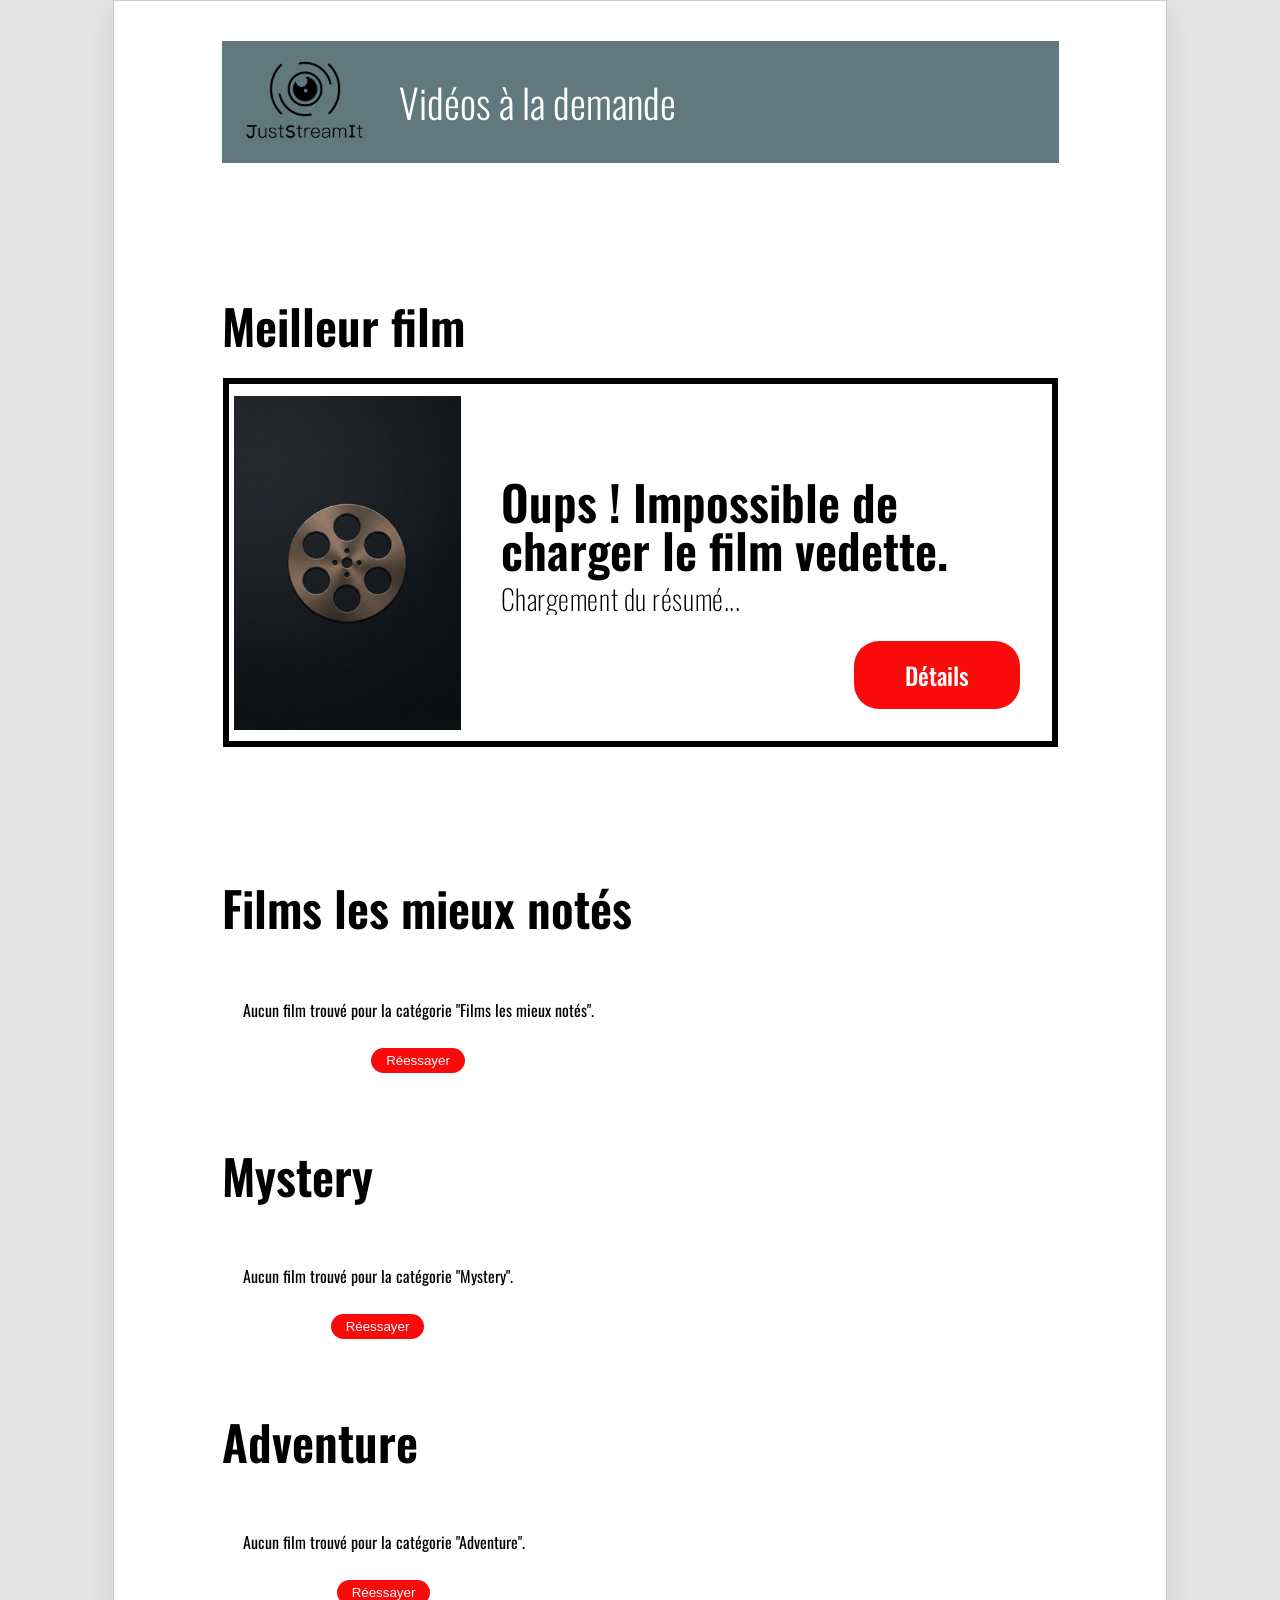
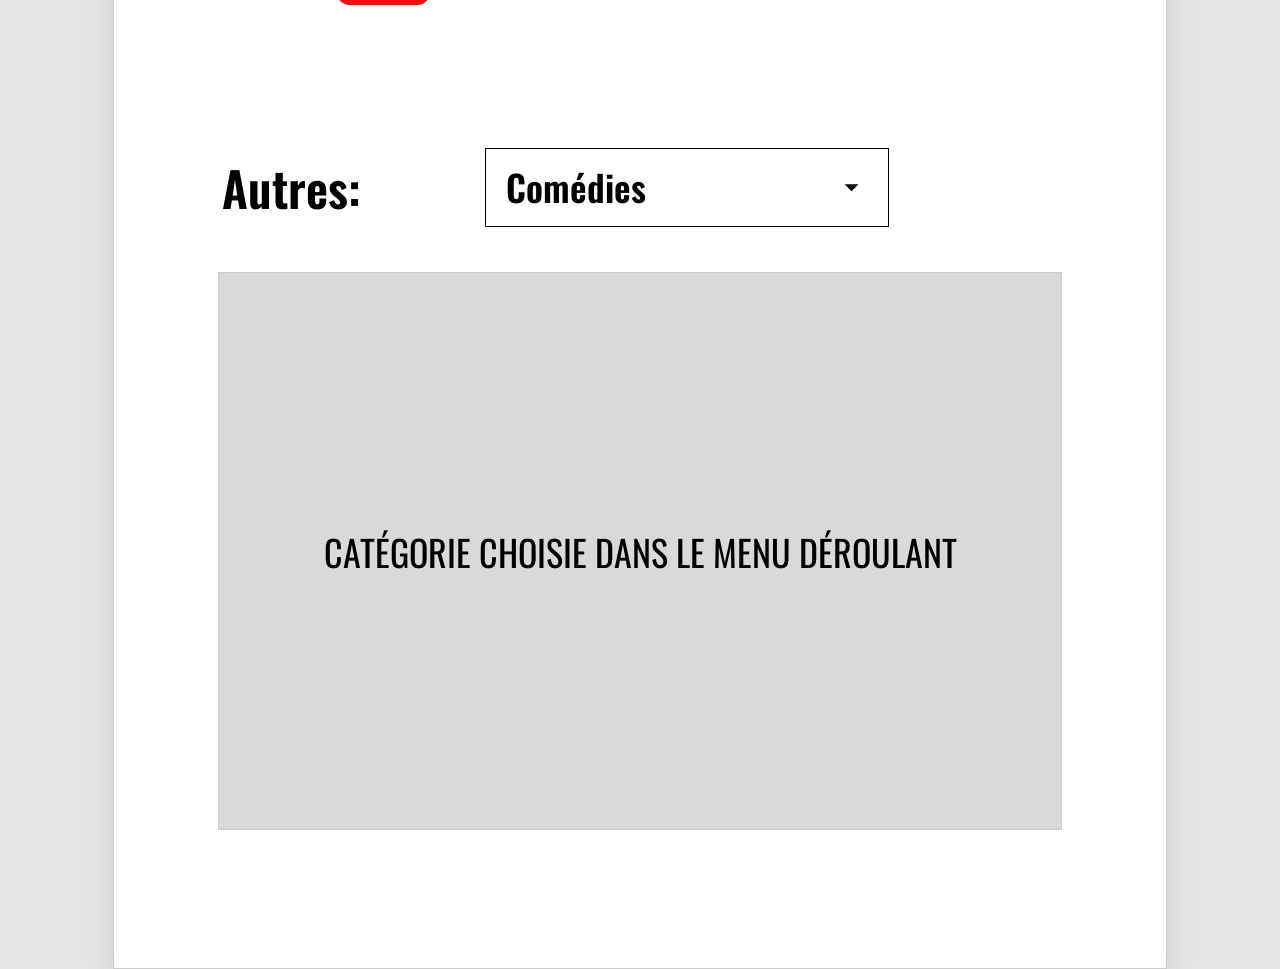
<file: index.html>
<!DOCTYPE html>
<html lang="fr" class="scroll-smooth">

<head>
    <meta charset="UTF-8">
    <meta name="viewport" content="width=device-width, initial-scale=1.0">
    <meta name="description" content="JustStreamIt – Découvrez les meilleurs films avec notre interface inspirée par le cinéma.">
    <title>JustStreamIt</title>

    <!-- FONTS: Oswald for headings, Inter for body, and Oranienbaum for classic accents -->
    <link rel="preconnect" href="https://fonts.googleapis.com">
    <link rel="preconnect" href="https://fonts.gstatic.com" crossorigin>
    <link href="https://fonts.googleapis.com/css2?family=Inter:wght@400;500;700&family=Oswald:wght@300;400;600;700&family=Oranienbaum&display=swap" rel="stylesheet">
    
    <!-- MODULAR CSS: Separated by concern for better maintainability -->
    <link rel="stylesheet" href="css/base.css">       <!-- Variables and CSS Reset -->
    <link rel="stylesheet" href="css/layout.css">     <!-- Header, Containers and Utility classes -->
    <link rel="stylesheet" href="css/hero.css">       <!-- Best Movie (Hero) Section Styles -->
    <link rel="stylesheet" href="css/movie-grid.css"> <!-- Movie Grid, Card layouts and Animations -->
    <link rel="stylesheet" href="css/forms.css">      <!-- Custom Genre Dropdown Select Styles -->
    <link rel="stylesheet" href="css/buttons.css">    <!-- Global Button variants -->
    <link rel="stylesheet" href="css/modal.css">      <!-- Responsive Modal Overlay Styles -->
</head>

<body>
    <a href="#hero" class="skip-link">Passer au contenu principal</a>
    <div class="page-container">
        <!-- HEADER: Brand Logo and Application Title -->
        <header id="main-header" class="main-header">
            <h1 class="sr-only">JustStreamIt - Découvrez les meilleurs films</h1>
            <figure class="logo-container">
                <img src="assets/img/logo.png" alt="JustStreamIt Logo" class="logo-img">
            </figure>
            <div class="header-text" id="header-text">
                <!-- Changed from <p> to <h2> to satisfy WAVE 'Possible heading' alert and document hierarchy -->
                <h2 class="header-tagline">Vidéos à la demande</h2>
            </div>
        </header>

        <main class="main-content">
            
            <!-- BEST MOVIE (HERO) SECTION: Highlighted top-rated movie -->
            <section id="hero" aria-labelledby="best-movie-heading">
                <header class="section-title">
                    <h2 id="best-movie-heading" class="section-heading-text">Meilleur film</h2>
                </header>
                <article id="best-movie" class="hero-card">
                    <figure class="hero-img-col">
                        <!-- fetchpriority="high" tells the browser to prioritize this critical above-the-fold asset -->
                        <img id="best-movie-img" src="assets/img/placeholder.png" alt="Affiche du meilleur film" fetchpriority="high" width="227" height="334">
                    </figure>
                    <div class="hero-content">
                        <h3 id="best-movie-title" class="hero-title">Chargement...</h3>
                        <p id="best-movie-summary" class="hero-summary">Chargement du résumé...</p>
                        <!-- Button triggers the modal via main.js -->
                        <button id="best-movie-details" class="hero-details-btn btn-primary" aria-label="Voir les détails du meilleur film">Détails</button>
                    </div>
                </article>
            </section>

            <!-- DYNAMIC SECTIONS: Container for category carousels injected by ui.js -->
            <div id="dynamic-categories"></div>

            <!-- "AUTRES" SECTION: Dynamic genre exploration -->
            <section id="custom" class="genre-selector-container" aria-labelledby="custom-heading">
                <header class="section-title genre-section-title">
                    <h2 id="custom-heading" class="section-heading-text">Autres:</h2>
                    
                    <!-- CUSTOM DROPDOWN: Designed to match Figma mocks (Listbox pattern) -->
                    <div id="custom-dropdown-container" class="dropdown-relative-container">
                        <button id="genre-select-trigger" class="genre-select-trigger-btn" aria-haspopup="listbox" aria-expanded="false" aria-label="Ouvrir le menu de sélection des genres">
                            <span id="genre-select-value" class="pointer-events-none">Comédies</span>
                            <svg id="genre-select-arrow" class="dropdown-arrow pointer-events-none" viewBox="0 0 24 24" fill="currentColor" aria-hidden="true">
                                <path d="M7 10l5 5 5-5z"></path>
                            </svg>
                        </button>
                        <div id="genre-options-list" class="genre-options-list-container hidden-element" role="listbox" aria-label="Liste des genres disponibles">
                            <!-- Populated with genre items via main.js during initialization -->
                        </div>
                    </div>
                </header>
                
                <!-- Results Grid for the selected genre -->
                <div id="custom-grid" class="hidden-element movie-grid" role="list" aria-label="Grille des films par genre"></div>
                
                <!-- Initial Placeholder before a search is performed -->
                <div id="custom-placeholder" class="placeholder-box" aria-live="polite">
                    <span class="placeholder-text">Catégorie choisie dans le menu déroulant</span>
                </div>

                <!-- "Voir plus" toggle button: Visible only when data exceeds display thresholds -->
                <div id="custom-more-container" class="more-btn-container hidden-element">
                    <button id="custom-more" class="more-btn btn-primary" aria-label="Afficher plus de films pour la catégorie sélectionnée">Voir plus</button>
                </div>
            </section>
        </main>
    </div>

    <!-- MODAL OVERLAY: Displays detailed movie data (Cast, Box Office, Director, etc.) -->
    <dialog id="movie-modal" class="modal-wrapper hidden-element" aria-modal="true" aria-labelledby="modal-title-desc">
        <div id="modal-overlay" class="modal-overlay"></div>
        <div class="modal-container">
            <h2 id="modal-title-desc" class="hidden-element">Détails du film</h2>
            <button id="close-modal" class="hidden-element" aria-label="Fermer la fenêtre modale">&times;</button>
            <div id="modal-content">
                <!-- Data is dynamically injected here by modal.js -->
            </div>
        </div>
    </dialog>

    <!-- REUSABLE TEMPLATES: Efficiently cloned by ui.js to build the interface -->
    
    <!-- Template for an individual movie card in a grid -->
    <template id="movie-card-tpl">
        <article class="movie-card movie-card-base group" tabindex="0" role="listitem">
            <img class="card-img" alt="" loading="lazy" width="182" height="268">
            <div class="overlay-band">
                <div class="card-title-container">
                    <h3 class="card-title">Titre</h3>
                </div>
                <div class="card-details-btn-wrapper">
                    <button class="card-details-btn" aria-label="Voir les détails du film">Détails</button>
                </div>
            </div>
        </article>
    </template>

    <!-- Template for a whole category section (Title + Grid + Buttons) -->
    <template id="category-section-tpl">
        <section class="category-section">
            <header class="section-title">
                <h2 class="section-heading-text"></h2>
            </header>
            <div class="movie-grid" role="list"></div>
            <div class="more-btn-container hidden-element">
                <button class="more-btn btn-primary">Voir plus</button>
            </div>
        </section>
    </template>

    <!-- JAVASCRIPT LOADING ORDER: Logic follows a dependency chain (Config -> UI/API -> Modal -> Main) -->
    <script src="js/config.js"></script>
    <script src="js/api.js"></script>
    <script src="js/ui.js"></script>
    <script src="js/modal.js"></script>
    <script src="js/main.js"></script>
</body>

</html>
</file>
<file: css/base.css>
/* ============================================================
   base.css – Global Variables, Body, Layout
   ============================================================ */

:root {
    --brand-red: #FA0B0B;
    --brand-dark: #000000;
    --gray-bg: #E5E5E5;
    --header-gray: #61787F;
    --text-white: #FFFFFF;
    --border-gray: #CCCCCC;
    --placeholder-bg: #D9D9D9;
    --btn-dark: #222222;
    --btn-text: #F9F9F9;
    --oswald: 'Oswald', sans-serif;
    --inter: 'Inter', sans-serif;
}

*, *::before, *::after {
    box-sizing: border-box;
}

html {
    scroll-behavior: smooth;
    text-size-adjust: 100%;
}

body {
    font-family: var(--inter);
    color: var(--brand-dark);
    background-color: var(--gray-bg);
    margin: 0;
    -webkit-font-smoothing: antialiased;
    -moz-osx-font-smoothing: grayscale;
    text-rendering: optimizeLegibility;
}

/* Premium Scrollbar (Custom UI) */
::-webkit-scrollbar { 
    width: 12px; 
    height: 12px;
}
::-webkit-scrollbar-track { 
    background: var(--gray-bg); 
}
::-webkit-scrollbar-thumb { 
    background: var(--header-gray); 
    border-radius: 10px;
    border: 3px solid var(--gray-bg); 
    background-clip: padding-box;
}
::-webkit-scrollbar-thumb:hover { 
    background: var(--brand-dark); 
    border: 3px solid var(--gray-bg);
}
::-webkit-scrollbar-corner { 
    background: transparent; 
}
</file>
<file: css/layout.css>
/* ============================================================
   layout.css – Structural Components
   ============================================================ */

.hidden-element {
    display: none !important;
}

.flex-element {
    display: flex !important;
}

.pointer-events-none {
    pointer-events: none;
}

.page-container {
    margin: 0 auto;
    background-color: var(--text-white);
    min-height: 100vh;
    border: 1px solid var(--border-gray);
    padding-bottom: 50px;
    box-shadow: 0 10px 30px rgba(0, 0, 0, 0.1);
    width: 456px;
    max-width: 100%;
}

@media (min-width: 768px) {
    .page-container {
        width: 788px;
    }
}

@media (min-width: 1024px) {
    .page-container {
        width: 1054px;
    }
}

.main-content {
    padding-top: 2.5rem;
    padding-bottom: 2.5rem;
    display: flex;
    flex-direction: column;
    gap: 3rem;
}

@media (min-width: 1024px) {
    .main-content {
        gap: 5rem;
    }
}

/* ============================================================
   main-header – Parent Container
   ============================================================ */
.main-header {
    display: flex;
    align-items: center;
    justify-content: center; /* Mobile: center logo */
    padding: 0 20px;
    height: 150px;
    background-color: var(--header-gray);
    margin: 40px auto;
    width: 329px;
}

@media (min-width: 768px) {
    .main-header {
        width: 619px;
        height: 137px;
        justify-content: space-between; 
    }
}

@media (min-width: 1024px) {
    .main-header {
        width: 837px;
        height: 122px;
        justify-content: flex-start;
        gap: 30px;
    }
}

/* logo-container – Figure Wrapper */
.logo-container {
    display: flex;
    align-items: center;
    margin: 0;
    padding: 0;
    background-color: transparent;
}

.logo-img {
    object-fit: contain;
    display: block;
    width: 182px;
    height: 130px;
}

@media (min-width: 768px) {
    .logo-img {
        width: 165px;
        height: 113px;
    }
}

@media (min-width: 1024px) {
    .logo-img {
        width: 127px;
        height: 94px;
    }
}

/* header-text – Title on right */
.header-text {
    font-family: var(--oswald);
    color: var(--text-white);
    font-weight: 300;
    line-height: 1;
    display: none; /* Mobile hidden */
    align-items: center;
    justify-content: center;
    text-align: center;
    font-size: 24px;
    pointer-events: none;
}



.header-text p,
.header-tagline {
    margin: 0;
    font-weight: inherit;
    font-size: inherit;
}


@media (min-width: 768px) {
    .header-text {
        display: flex;
        width: 380px;
        height: 47px;
        font-size: 40px;
    }
}

@media (min-width: 1024px) {
    .header-text {
        width: 514px;
        height: 51px;
    }
}

@media (min-width: 1024px) {
    .header-text {
        width: 514px;
        height: 51px;
        text-align: left;
        justify-content: flex-start;
    }
}
.section-title {
    display: flex;
    align-items: center;
    margin: 0 auto;
    font-family: var(--oswald);
    font-weight: 600;
    letter-spacing: 0.025em;
    margin-top: 10px;
    width: 329px;
    justify-content: center;
}

@media (min-width: 768px) {
    .section-title {
        width: 619px;
        height: 61.64px;
        margin-top: 30px;
        justify-content: flex-start;
    }
}

@media (min-width: 1024px) {
    .section-title {
        width: 836.21px;
        height: 105px;
        text-align: left;
        justify-content: flex-start;
    }
}

.section-heading-text {
    font-family: var(--oswald);
    font-weight: 600;
    margin: 0;
    flex-shrink: 0;
    color: #000000;
    font-size: 32px;
    line-height: 1;
    letter-spacing: 0;
    min-width: 162px;
    height: 47px;
    display: flex;
    align-items: center;
    justify-content: center;
    white-space: nowrap;
    margin : 20px 0;
}

#top-rated-title {
    width: 273px;
    margin-bottom: 1.5rem;
}

@media (min-width: 768px) {
    .section-heading-text {
        font-size: 40px;
        min-width: 202px;
        height: 59px;
        justify-content: flex-start;
    }

    #top-rated-title {
        width: 340px;
        font-weight: 600;
    }
}

@media (min-width: 1024px) {
    .section-heading-text {
        font-size: 48px;
        min-width: 243px;
        height: 71px;
    }

    #top-rated-title {
        width: 410px;
    }
}



/* ACCESSIBILITY UTILITIES: Robust 'visually hidden' pattern */
.sr-only,
.skip-link {
    position: absolute;
    width: 1px;
    height: 1px;
    padding: 0;
    margin: -1px;
    overflow: hidden;
    clip: rect(0, 0, 0, 0);
    white-space: nowrap;
    border-width: 0;
    z-index: -1;
}

/* SKIP LINK: Only visible on keyboard focus */
.skip-link:focus {
    position: fixed;
    top: 0;
    left: 0;
    width: auto;
    height: auto;
    padding: 10px 20px;
    margin: 0;
    clip: auto;
    overflow: visible;
    background: var(--brand-red);
    color: var(--text-white);
    z-index: 1000;
    font-family: var(--oswald);
    text-decoration: none;
}
</file>
<file: css/hero.css>
/* ============================================================
   hero.css – Best Movie Highlight Section
   ============================================================ */

.hero-card {
    margin: 0 auto;
    background-color: var(--text-white);
    border: 6px solid #000000;
    overflow: hidden;
    position: relative;
    display: flex;
    flex-direction: column;
    align-items: center;
    justify-content: flex-start;
    width: 329px;
    height: 463px;
    padding: 20px 0;
    gap: 20px;
    transition: all 0.3s ease;
}
.hero-card:hover {
    transform: translateY(-2px);
    box-shadow: 12px 12px 0px 0px rgba(0,0,0,1);
}
@media (min-width: 768px) {
    .hero-card { flex-direction: row; align-items: center; width: 618px; height: 271px; padding: 20px 20px 20px 5px; gap: 20px; }
}
@media (min-width: 1024px) {
    .hero-card { width: 835px; height: 369px; padding: 25px 25px 25px 5px; gap: 40px; }
}

.hero-img-col {
    display: block;
    background-color: var(--brand-dark);
    flex-shrink: 0;
    width: 298px;
    height: 241px;
    margin: 0 auto;
}
@media (min-width: 768px) {
    .hero-img-col { width: 168px; height: 246px; }
}
@media (min-width: 1024px) {
    .hero-img-col { width: 227px; height: 334px; }
}
.hero-img-col img {
    object-fit: cover;
    width: 100%;
    height: 100%;
}

.hero-content {
    display: flex;
    flex-direction: column;
    justify-content: flex-start;
    align-items: center;
    flex: 1;
    padding: 0 15px;
    text-align: center;
    width: 100%;
}
@media (min-width: 768px) {
    .hero-content { text-align: left; align-items: flex-start; justify-content: center; padding: 0; }
}

.hero-title {
    font-family: var(--oswald);
    font-weight: 600;
    color: var(--brand-dark);
    font-size: 32px;
    line-height: 1;
    margin-bottom: 0.5rem;
    margin-top: 0;
    vertical-align: middle;
}
@media (min-width: 768px) { .hero-title { font-size: 40px; } }
@media (min-width: 1024px) { .hero-title { font-size: 48px; } }

.hero-summary {
    font-family: var(--oswald);
    font-weight: 200;
    color: var(--brand-dark);
    line-height: 1.2;
    letter-spacing: 0.02em;
    font-size: 16px;
    max-width: 293px;
    margin-bottom: 1rem;
    margin-top: 0;
    display: -webkit-box;
    -webkit-line-clamp: 3;
    line-clamp: 3;
    -webkit-box-orient: vertical;  
    overflow: hidden;
    vertical-align: middle;
}
@media (min-width: 768px) {
    .hero-summary { font-size: 24px; max-width: 371px; margin-bottom: 1.5rem; }
}
@media (min-width: 1024px) {
    .hero-summary { font-size: 28px; max-width: 501px; margin-bottom: 2rem; }
}

.hero-details-btn {
    width: 91px;
    height: 40px;
    border-radius: 25px;
    padding: 2px 4px;
    gap: 10px;
    font-family: var(--oswald);
    font-weight: 500;
    font-size: 14px;
    line-height: 1;
    text-align: center;
    vertical-align: middle;
    display: flex;
    align-items: center;
    justify-content: center;
}
@media (min-width: 768px) {
    .hero-details-btn { width: 123px; height: 49px; font-size: 20px; }
}
@media (min-width: 1024px) {
    .hero-details-btn { width: 166px; height: 68px; font-size: 24px; }
}
</file>
<file: css/movie-grid.css>
/* ============================================================
   movie-grid.css – Carousels and Movie Cards
   ============================================================ */

.movie-grid {
    margin: 0 auto;
    display: flex;
    flex-direction: column;
    align-items: center;
    width: 329px;
    row-gap: 20px;
}
@media (min-width: 768px) {
    .movie-grid { flex-direction: row; flex-wrap: wrap; justify-content: space-between; align-items: flex-start; width: 618px; row-gap: 28px; }
}
@media (min-width: 1024px) {
    .movie-grid { width: 835px; row-gap: 39.5px; }
}

.movie-card-base {
    position: relative;
    flex-shrink: 0;
    width: 330px;
    height: 320px;
    cursor: pointer;
    overflow: hidden;
    background-color: var(--brand-dark);
    transition: all 0.4s cubic-bezier(0.175, 0.885, 0.32, 1.275);
}
@media (min-width: 768px) {
    .movie-card-base { width: 295px; height: 286px; }
}
@media (min-width: 1024px) {
    .movie-card-base { width: 259px; height: 252px; }
}

.movie-card-base:hover {
    transform: translateY(-8px) scale(1.02);
    box-shadow: 0 15px 30px rgba(0, 0, 0, 0.3);
    z-index: 10;
}

.card-img {
    width: 100%;
    height: 100%;
    object-fit: cover;
    transition: transform 0.6s ease;
}

.movie-card-base:hover .card-img {
    transform: scale(1.1);
}

.overlay-band {
    position: absolute;
    left: 0;
    right: 0;
    top: 30%;
    transform: translateY(-50%);
    background-color: rgba(0, 0, 0, 0.6);
    display: flex;
    flex-direction: row;
    justify-content: space-between;
    align-items: center;
    padding: 10px 15px;
    opacity: 0;
    transition: opacity 0.3s;
    pointer-events: none;
    height: 131.72px;
    z-index: 10;
}
@media (min-width: 768px) { .overlay-band { height: 118.1px; } }
@media (min-width: 1024px) { .overlay-band { height: 102px; } }

.movie-card-base:hover .overlay-band {
    opacity: 1;
    pointer-events: auto;
}

.card-title-container {
    flex: 1;
    display: flex;
    align-items: center;
    overflow: hidden;
    margin-right: 10px;
}

.card-title {
    font-family: var(--oswald);
    font-weight: 600;
    color: var(--text-white);
    line-height: 1;
    font-size: 24px;
    display: -webkit-box;
    -webkit-line-clamp: 2;
    line-clamp: 2;
    -webkit-box-orient: vertical;  
    overflow: hidden;
    vertical-align: middle;
}
@media (min-width: 768px) { .card-title { font-size: 24px; } }
@media (min-width: 1024px) { .card-title { font-size: 24px; } }

.placeholder-box {
    background-color: var(--placeholder-bg);
    margin: 0 auto;
    display: flex;
    flex-direction: column;
    align-items: center;
    justify-content: center;
    font-family: var(--oswald);
    font-size: 2.25rem;
    color: var(--brand-dark);
    border: 1px solid var(--border-gray);
    text-align: center;
    width: 329px;
    height: 217px;
}
@media (min-width: 768px) { .placeholder-box { width: 618px; height: 408px; } }
@media (min-width: 1024px) { .placeholder-box { width: 844px; height: 558px; } }

.placeholder-text {
    font-family: var(--oswald);
    font-size: 1.5rem;
    color: var(--brand-dark);
    font-weight: 400;
    text-transform: uppercase;
}
@media (min-width: 768px) { .placeholder-text { font-size: 1.875rem; } }
@media (min-width: 1024px) { .placeholder-text { font-size: 2.25rem; } }


/* ============================================================
   ANIMATIONS
   ============================================================ */

@keyframes cardFadeInUp {
    from {
        opacity: 0;
        transform: translateY(20px);
    }
    to {
        opacity: 1;
        transform: translateY(0);
    }
}

.card-animated {
    opacity: 0;
    animation: cardFadeInUp 0.6s cubic-bezier(0.23, 1, 0.32, 1) forwards;
}
</file>
<file: css/forms.css>
/* ============================================================
   forms.css – Dropdowns and Forms
   ============================================================ */

.genre-section-title {
    display: flex;
    flex-direction: column;
    align-items: center;
    gap: 20px;
    margin-bottom: 2rem;
    position: relative;
    z-index: 50;
}
@media (min-width: 768px) {
    .genre-section-title { flex-direction: row; justify-content: flex-start; }
}

.genre-selector-container {
    margin-bottom: 3rem;

    
}

.dropdown-relative-container {
    position: relative;
}

.genre-select-trigger-btn {
    display: flex;
    justify-content: space-between;
    align-items: center;
    border: 1px solid var(--brand-dark);
    background-color: var(--text-white);
    color: var(--brand-dark);
    cursor: pointer;
    font-family: var(--oswald);
    font-weight: 600;
    line-height: 1;
    vertical-align: middle;
    padding: 0 15px;
    width: 229.51px;
    height: 60.43px;
    font-size: 36px;
}
.genre-select-trigger-btn:focus { outline: none; }
@media (min-width: 768px) { .genre-select-trigger-btn { padding: 0 20px; width: 241px; height: 60.43px; font-size: 36px; } }
@media (min-width: 1024px) { .genre-select-trigger-btn { width: 404px; height: 78.43px; font-size: 36px; } }

.dropdown-arrow {
    width: 33px;
    height: 42px;
    color: var(--brand-dark);
    pointer-events: none;
    font-family: 'Oranienbaum', serif;
}
@media (min-width: 1024px) { .dropdown-arrow { width: 33px; height: 42px; } }

.genre-options-list-container {
    position: absolute;
    top: 100%;
    left: 0;
    border: 1px solid var(--brand-dark);
    background-color: var(--text-white);
    color: var(--brand-dark);
    overflow-y: auto;
    margin-top: -1px;
    font-family: var(--oswald);
    font-weight: 600;
    width: 229.51px;
    max-height: 362px;
    z-index: 100;
}
@media (min-width: 768px) { .genre-options-list-container { width: 241.85px; } }
@media (min-width: 1024px) { .genre-options-list-container { width: 404px; } }

.genre-option {
    padding: 10px 15px;
    cursor: pointer;
    background-color: var(--text-white);
    transition: background-color 0.2s;
    border-bottom: 1px solid var(--brand-dark);
    font-family: var(--oswald);
    font-weight: 600;
    display: flex;
    justify-content: space-between;
    align-items: center;
    font-size: 32px;
}
.genre-option:hover { background-color: #F5F5F5; }
@media (min-width: 768px) { .genre-option { padding: 10px 20px; } }
@media (min-width: 1024px) { .genre-option { font-size: 36px; } }
</file>
<file: css/buttons.css>
/* ============================================================
   buttons.css – Button Component Variants
   ============================================================ */

.btn-primary {
    background-color: var(--brand-red);
    color: var(--text-white);
    border-radius: 25px;
    font-weight: 500;
    transition: background-color 0.3s;
    border: none;
    cursor: pointer;
}
.btn-primary:hover {
    background-color: #CC1818;
}

.more-btn-container {
    display: flex;
    justify-content: center;
    margin-top: 2rem;
}
@media (min-width: 1024px) {
    .more-btn-container { display: none !important; }
}

.more-btn {
    padding: 0.5rem 2.5rem;
    width: 214px;
    height:36px;
    font-size: 20px;
    letter-spacing: 0%;
}

.hero-details-btn {
    border-radius: 25px;
    padding: 2px 4px;
    gap: 10px;
    width: 91px;
    height: 40px;
    display: flex;
    align-items: center;
    justify-content: center;
    margin: auto auto 0 auto;
    font-weight: 500;
    font-size: 14px;
}
@media (min-width: 768px) {
    .hero-details-btn { 
        position: absolute; 
        bottom: 1.5rem; 
        right: 1.5rem; 
        margin: 0;
        width: 123px;
        height: 49px; 
        font-size: 20px;
    }
}
@media (min-width: 1024px) {
    .hero-details-btn { 
        bottom: 2rem; 
        right: 2rem; 
        width: 166px;
        height: 68px;
        font-size: 24px;
    }
}

.card-details-btn-wrapper {
    display: flex;
    justify-content: flex-end;
}

.card-details-btn {
    background-color: var(--btn-dark);
    color: var(--btn-text);
    border-radius: 25px;
    font-family: var(--inter);
    font-weight: 400;
    display: flex;
    align-items: center;
    justify-content: center;
    border: 1px solid rgba(255, 255, 255, 0.2);
    height: 32.28px;
    width: 105.75px;
    font-size: 14px;
    cursor: pointer;
}
@media (min-width: 768px) { .card-details-btn { height: 28.95px; width: 94.82px; font-size: 11px; } }
@media (min-width: 1024px) { .card-details-btn { height: 25px; width: 81px; font-size: 10px; } }
</file>
<file: css/modal.css>
/* ============================================================
   modal.css – Movie Modal and Animation Styles
   ============================================================ */

.modal-wrapper {
    position: fixed;
    inset: 0;
    z-index: 200;
    align-items: center;
    justify-content: center;
    padding: 1rem;
    transition: opacity 0.3s;
}

.modal-overlay {
    position: absolute;
    inset: 0;
    background-color: rgba(0, 0, 0, 0.7);
    backdrop-filter: blur(4px);
}
@media (max-width: 1023px) {
    .modal-overlay {
        background-color: transparent;
    }
}

dialog#movie-modal {
    border: none;
    background: transparent;
    padding: 0;
    max-width: 100vw;
    max-height: 100vh;
}

.modal-container {
    position: relative;
    width: 90%;
    height: auto;
    max-width: 90vw;
    max-height: 90vh;
    overflow-y: auto;
    background-color: var(--text-white);
    border: 6px solid var(--brand-dark);
    box-sizing: border-box;
    box-shadow: 0 20px 25px -5px rgba(0, 0, 0, 0.1), 0 10px 10px -5px rgba(0, 0, 0, 0.04);
}

@media (min-width: 640px) and (max-width: 1023px) {
    .modal-container {
        width: 506px;
        height: auto;
    }
}

@media (min-width: 1024px) {
    .modal-container {
        width: 778px;
        height: 939px;
    }
}

/* Modal Inner Template Styles */

.modal-loading, .modal-error {
    background-color: var(--text-white);
    padding: 2rem;
    text-align: center;
    font-family: var(--oswald);
    font-size: 1.5rem;
    color: var(--brand-dark);
}

#modal-content > .modal-desktop-container {
    display: none;
}
@media (min-width: 1024px) {
    #modal-content > .modal-desktop-container {
        display: flex;
    }
}

#modal-content > .modal-mobile-container {
    display: flex;
    flex-direction: column;
}
@media (min-width: 1024px) {
    #modal-content > .modal-mobile-container {
        display: none !important;
    }
}

.modal-desktop {
    width: 100%;
    min-height: 100%;
    flex-direction: column;
    position: relative;
    padding: 2.5rem; /* p-10 */
    align-items: flex-start;
    background-color: var(--text-white);
    color: var(--brand-dark);
}

.modal-inner-row {
    display: flex;
    flex-direction: row;
    width: 100%;
    margin-bottom: 2rem; /* mb-8 */
}

.modal-info-col {
    display: flex;
    flex-direction: column;
    width: 423px;
    padding-right: 1.25rem; /* pr-5 */
}

.modal-title-text {
    font-family: var(--oswald);
    font-weight: 700;
    font-size: 48px;
    line-height: 1.1;
    margin-bottom: 0.5rem; /* mb-2 */
    color: var(--brand-dark);
    margin-top: 0;
}

.modal-meta {
    font-family: var(--oswald);
    font-weight: 700;
    font-size: 18px;
    color: var(--brand-dark);
    margin-bottom: 1.5rem; /* mb-6 */
    line-height: inherit;
    margin-top: 0;
}

.modal-dir-section {
    font-family: var(--oswald);
    font-size: 18px;
    color: var(--brand-dark);
}
.modal-dir-section > p {
    margin-top: 0;
}
.modal-dir-section .mb-1 {
    margin-bottom: 0.25rem;
}
.modal-dir-section .font-normal {
    font-weight: 400;
}

.modal-img-col {
    flex: 1;
    display: flex;
    justify-content: flex-end;
}

.modal-poster {
    width: 227px;
    height: 334px;
    object-fit: cover;
}

.modal-long-desc {
    font-family: var(--oswald);
    font-weight: 300; /* font-light */
    font-size: 24px;
    line-height: 1.625; /* relaxed */
    color: var(--brand-dark);
    text-align: left;
    margin: 0 0 1.5rem 0;
}

.modal-cast-section {
    font-family: var(--oswald);
    font-size: 20px;
    color: var(--brand-dark);
    margin-top: 0.5rem; /* mt-2 */
}
.modal-cast-section > p {
    margin-top: 0;
}
.modal-cast-section .font-bold {
    font-weight: 700;
    margin-bottom: 0.25rem;
}
.modal-cast-section .leading-snug {
    line-height: 1.375;
}

.modal-footer {
    width: 100%;
    display: flex;
    justify-content: center;
    margin-top: auto;
    padding-top: 2.5rem; /* pt-10 */
}

.modal-close-btn {
    background-color: var(--brand-red);
    color: var(--text-white);
    font-family: var(--oswald);
    font-weight: 700;
    font-size: 18px;
    width: 214px;
    height: 36px;
    border-radius: 9999px;
    transition: background-color 0.3s;
    border: none;
    cursor: pointer;
}
.modal-close-btn:hover {
    background-color: var(--brand-dark);
}

/* TABLET & MOBILE MODAL */

.modal-mobile { 
    width: 100%;
    min-height: 100%;
    display: flex;
    flex-direction: column;
    padding: 1.5rem;
    background-color: var(--text-white);
} 

@media (min-width: 640px) { 
    .modal-mobile { 
        padding-left: 2.5rem; 
        padding-right: 2.5rem; 
    } 
}

.modal-mobile-x {
    position: absolute;
    top: 1rem;
    right: 1.25rem;
    color: #FF0000;
    font-size: 50px;
    font-weight: 700;
    line-height: 1;
    background-color: transparent;
    border: none;
    cursor: pointer;
    z-index: 10;
}
.modal-mobile-x:hover {
    color: var(--brand-dark);
}

.modal-mobile-top {
    display: flex;
    flex-direction: column;
    width: 100%;
    margin-bottom: 1.5rem;
    margin-top: 0.5rem;
    padding-right: 2rem;
}

.modal-mobile-title {
    font-family: var(--oswald);
    font-weight: 700;
    font-size: 40px;
    line-height: 1.05;
    margin-bottom: 0.5rem;
    text-align: left;
    color: var(--brand-dark);
    margin-top: 0;
}

.modal-mobile-meta {
    font-family: var(--oswald);
    font-weight: 700;
    font-size: 18px;
    line-height: 1.25;
    color: var(--brand-dark);
    text-align: left;
    margin-bottom: 1.5rem;
    margin-top: 0;
}

.modal-mobile-dir p {
    margin: 0;
    line-height: 1.375;
}

.modal-mobile-desc {
    width: 100%;
    font-family: var(--oswald);
    font-weight: 300;
    font-size: 24px;
    line-height: 1.4;
    color: var(--brand-dark);
    margin-bottom: 2rem;
    text-align: left;
    margin-top: 0;
}

.modal-mobile-poster {
    max-width: 100%;
    height: auto;
    object-fit: contain;
    margin: 0 auto 2rem auto;
    box-shadow: 0 1px 2px 0 rgba(0,0,0,0.05); /* shadow-sm */
    border: 1px solid var(--border-gray); /* border-gray-200 closely */
    display: block;
}

.modal-mobile-cast {
    width: 100%;
    font-family: var(--oswald);
    font-size: 18px;
    color: var(--brand-dark);
    text-align: left;
    padding-bottom: 1rem;
}
@media (min-width: 640px) { .modal-mobile-cast { font-size: 20px; } }
.modal-mobile-cast p { margin: 0; line-height: 1.375; }
.modal-mobile-cast p:first-child { font-weight: 700; margin-bottom: 0.25rem; }


/* Animations */
.modal-animate {
    animation: modalPop 0.4s cubic-bezier(0.34, 1.56, 0.64, 1);
}

@keyframes modalPop {
    0% { transform: scale(0.9); opacity: 0; }
    100% { transform: scale(1); opacity: 1; }
}
</file>
